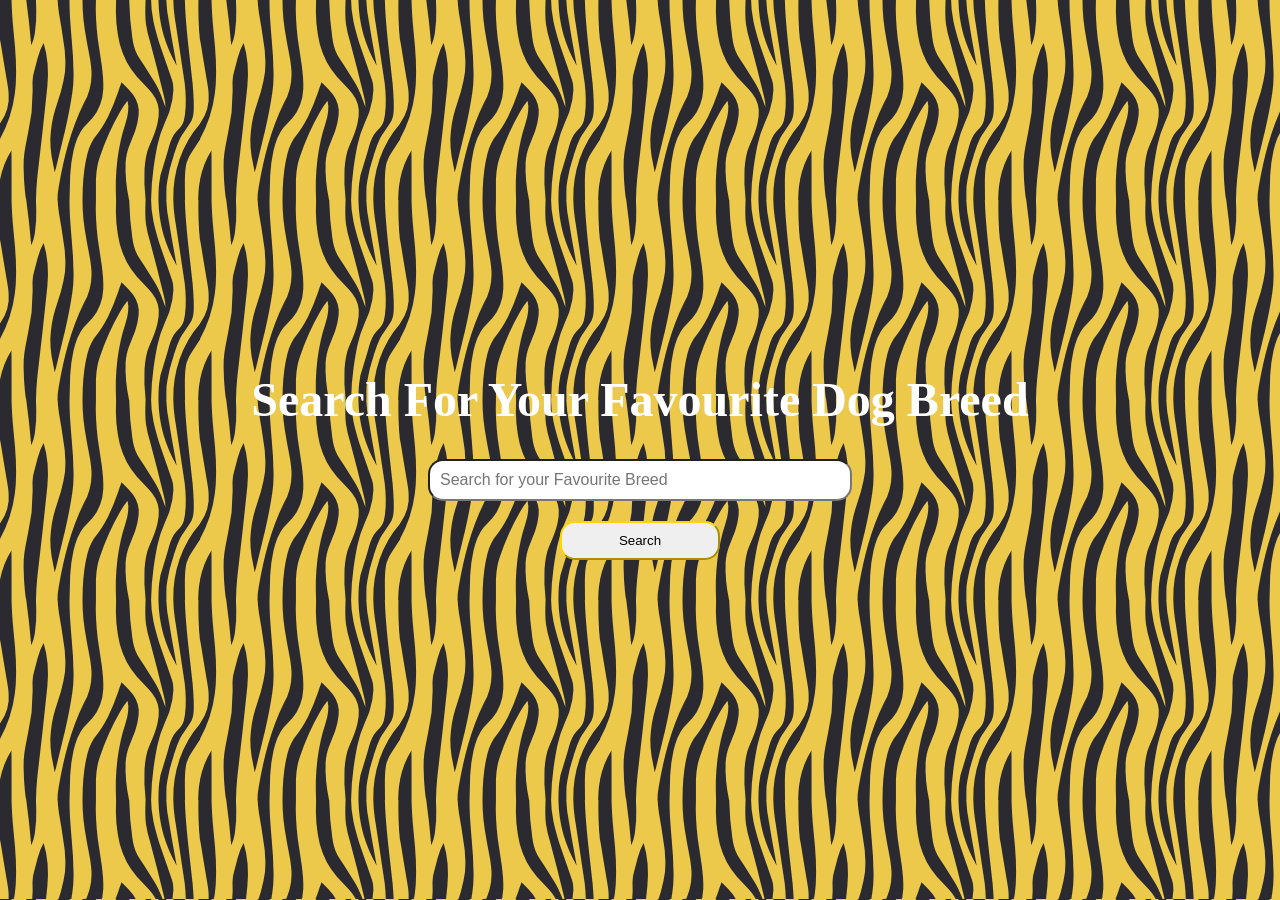
<file: index.html>
<!DOCTYPE html>
<html lang="en">
<head>
    <meta charset="UTF-8">
    <meta name="viewport" content="width=device-width, initial-scale=1.0">
    <link rel="Stylesheet" href="./style.css">
    <title>Document</title>
</head>
<body>
    <div id="container">
        <h1>Search For Your Favourite Dog Breed</h1>
        <form action="page2.html" method="get">
            <div class="form-group">
                <input list="dogs" type="text" name="dreed" id="user_input" placeholder="Search for your Favourite Breed">
                <datalist id="dogs">
                    <!-- <option value="Edge">
                    <option value="Firefox">
                    <option value="Chrome">
                    <option value="Opera">
                    <option value="Safari"> -->
                </datalist>
            </div>
           
            <span>
                <button type="submit" id="searchBtn">Search</button>
            </span>
        </form>
    </div>
    <script src="./script.js"></script>
</body>
</html>
</file>
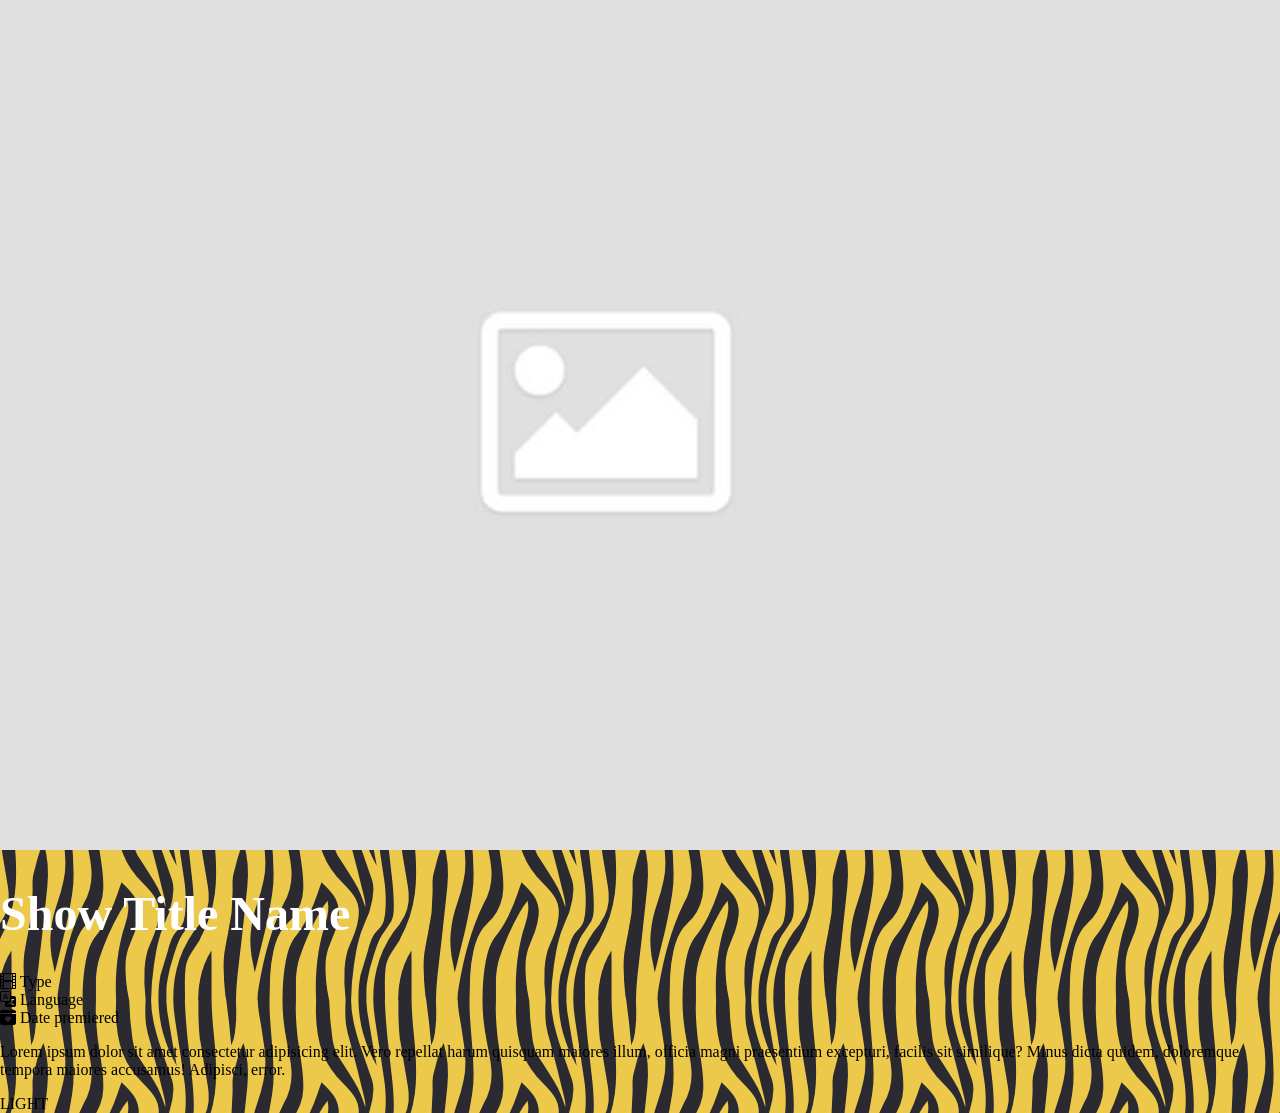
<file: page2.html>
<!DOCTYPE html>
<html lang="en">
<head>
    <meta charset="UTF-8">
    <meta name="viewport" content="width=device-width, initial-scale=1.0">
    <link rel="stylesheet" href="https://cdn.jsdelivr.net/npm/bootstrap-icons@1.11.3/font/bootstrap-icons.min.css">
    <link rel="stylesheet" href="./style.css">
    <title>Page 2</title>
</head>
<body>
    <div id="page2-container">
        <div id="cover-img">
            <img id="show-cover" src="placeholder.jpg" alt="show cover image">
        </div>

        <div id="show-details">
            <h1 id="show-title">Show Title Name</h1>

            <div>
                <div id="tags-group">
                    <div class="tags">
                        <i class="bi bi-film"></i>
                        <span id="show-type">Type</span>
                    </div>

                    <div class="tags">
                        <i class="bi bi-translate"></i>
                        <span id="show-language">Language</span>
                    </div>

                    <div class="tags">
                        <i class="bi bi-calendar-heart-fill"></i>
                        <span id="date">Date premiered</span>
                    </div>
                </div>
            </div>
            <div id="show-summary">
                <p>Lorem ipsum dolor sit amet consectetur adipisicing elit. Vero repellat harum quisquam maiores illum, officia magni praesentium excepturi, facilis sit similique? Minus dicta quidem, doloremque tempora maiores accusamus! Adipisci, error.</p>
            </div>
        </div>
        <toggle>LIGHT</toggle>
    </div>

</body>
<script src="./script.js"></script>
</html>
</file>
<file: style.css>
body{
    margin: 0;
    padding: 0;
    background-image: url("data:image/svg+xml,<svg id='patternId' width='100%' height='100%' xmlns='http://www.w3.org/2000/svg'><defs><pattern id='a' patternUnits='userSpaceOnUse' width='100' height='100' patternTransform='scale(2) rotate(0)'><rect x='0' y='0' width='100%' height='100%' fill='hsla(240,6.7%,17.6%,1)'/><path d='M100 20.234v41.641q-6.719 7.656-10.234 17.812-3.36 9.766-3.125 20.313h-3.438v-4.531q0-2.657.39-4.532l.626-3.359.703-3.281 2.265-7.656q1.329-4.22 2.813-7.344.781-1.719 2.812-4.453l2.891-4.297.86-2.578.312-2.735q.156-5-.547-13.203l-2.344-20.937Q92.656 8.516 92.422 0h6.797q-.078 6.172.078 10.156.156 5.547.703 10.078m0 49.532v20.468q-.469 2.11-.703 4.844L99.063 100H92.5l-.078-8.594q0-5.156.547-8.515.469-3.047 2.89-6.797L100 69.766M79.219 100h-3.672l.39-8.36.938-8.359q1.016-6.953 1.875-10.781 1.328-5.86 3.36-10.313l2.5-6.015 1.562-6.328.547-5q.078-2.813-.703-4.844l-3.282-9.531-3.28-9.531q-1.876-6.094-2.735-10.313Q75.547 4.922 75.547 0h3.672q.078 8.516 2.422 17.031 2.343 8.282 6.718 15.782l-2.03-11.016-1.876-11.016-.86-5.312L83.126 0h3.516l.234 4.531.547 4.532 2.5 16.25 2.422 16.328q1.015 8.125.156 15.625l-.625 3.28q-.547 1.798-1.562 2.97l-1.875 1.953q-1.094 1.172-1.641 2.187-1.64 2.735-2.89 7.813l-2.423 8.047q-1.406 3.515-1.875 8.125-.39 3.125-.39 8.359m-6.406 0H64.53q-2.11-9.922-1.718-18.828.39-4.922 1.796-8.203l2.97-7.5q1.405-4.219 1.718-7.89.312-2.735-.39-5.313-.704-2.657-2.345-4.844-2.343-3.125-5.78-6.328l-.938 2.5-.86 2.656q-2.343 6.797-4.922 11.953-3.125 6.25-7.03 10.86-1.485 2.265-2.579 5.312-.781 2.344-1.484 5.781Q41.25 88.75 41.25 100h-6.484l.312-12.266q.39-6.718 1.64-12.265 1.72-7.344 4.844-11.407l2.344-2.5 2.344-2.5q2.5-2.968 3.906-6.875 1.328-3.671 1.485-7.734.156-5.156-.86-12.5L48.906 19.61Q47.578 8.516 47.97 0h10.078q-.625 12.188 1.875 22.11 2.422 9.218 8.515 16.25l5 5.234q3.047 3.203 4.375 5.781 2.657 4.922.938 12.266-1.016 4.609-3.906 10.859-1.172 2.578-1.797 5.86-.547 2.5-.781 6.093-.391 7.266.546 15.547m-14.765 0H47.969V89.453q.312-5.937 1.718-10.39 4.297-12.657 10.157-22.813l1.797-3.047 2.109-2.812q1.25 4.687-1.094 11.562-5.625 16.953-4.61 38.047m-29.296 0H17.969l.234-5.781.469-5.782L21.25 65.86l2.422-22.578q1.172-12.031-1.875-21.797-1.719 3.047-2.969 7.5l-2.031 7.813q-.469 1.719-.547 4.219l.078 4.218-.547 11.094-1.797 10.469Q12.5 74.062 12.11 77.266q-.39 2.734-.312 6.406l.234 6.406.39 5q.235 2.813.704 4.922H5.781V81.25l-.078-6.016Q1.563 81.797 0 89.844v-20.39q5.86-10.47 7.422-22.657 1.25-9.14.078-23.36L6.406 11.72Q5.86 4.844 5.781 0h7.344l1.406 11.328 1.094 11.328q1.25-2.422 1.797-6.015l.625-6.25.078-5.157L17.969 0h10.86q.077 2.969.702 6.953l1.172 6.797 1.64 11.094q.626 6.172.157 11.172-.547 4.297-2.031 9.687L27.5 55.078q-2.031 6.719-2.344 14.531-.078 3.75.625 8.36l1.563 8.203.703-2.422 4.531-18.672q2.344-10.312 3.594-18.828.625-3.984.625-9.062l-.313-9.141-1.093-13.984Q34.688 5.547 34.766 0h6.484q-.078 8.984 1.953 19.688l1.64 8.75q.938 5.078.938 8.75 0 3.828-1.015 7.5-.938 3.671-2.813 6.874-4.61 9.375-7.812 20.47-2.813 9.687-4.766 21.405-.703 3.75-.625 6.563M0 61.797V19.766l.781 4.375.703 4.453 2.344 13.984.235 1.563.234 2.343Q5.078 54.61 0 61.797M64.61 0h8.202q-.39 7.266.157 11.953l.86 4.531 1.25 4.532 3.593 13.672 3.36 13.671.546 2.657.156 2.656-2.343-6.406q-1.407-3.516-3.047-6.172l-4.14-6.64-4.298-6.563q-1.172-1.953-1.875-4.61-.547-1.875-.937-4.922Q64.844 9.453 64.609 0'  stroke-width='1' stroke='none' fill='hsla(47,80.9%,61%,1)'/></pattern></defs><rect width='800%' height='800%' transform='translate(0,0)' fill='url(%23a)'/></svg>")
}

#container{
    display: flex;
    flex-direction: column;
    justify-content: center;
    align-items: center;
    height: 99.9vh;
}

form{
    display: flex;
    flex-direction: column;
    justify-content: center;
    align-items: center;
    gap: 20px;
}

input[type]{
    padding: 10px;
    border-radius: 15px;
    width: 25rem;
    font-size: 1rem;
    
}

.form-group{
    display: flex;
    flex-direction: column;
    justify-content: start;
    align-items: start;
    font-size: 2rem;

}

button{
    padding: 10px;
    width: 10rem;
    border-radius: 15px;
    border-color: gold;
    color: black;
}
button:hover{
    background-color: gold;
    color: white;
    border-color: white;
}

h1{
    color: white;
    font-weight: bolder;
    font-size: 3rem;
    text-transform: capitalize;
}

#img-container{
    height: 500px;
    width: 700px;
    border: 5px solid gold;
    border-radius: 10px;
    overflow: hidden;
}

img{
    width: 100%;
    height: 100%;
    object-fit: fill;
}
</file>
